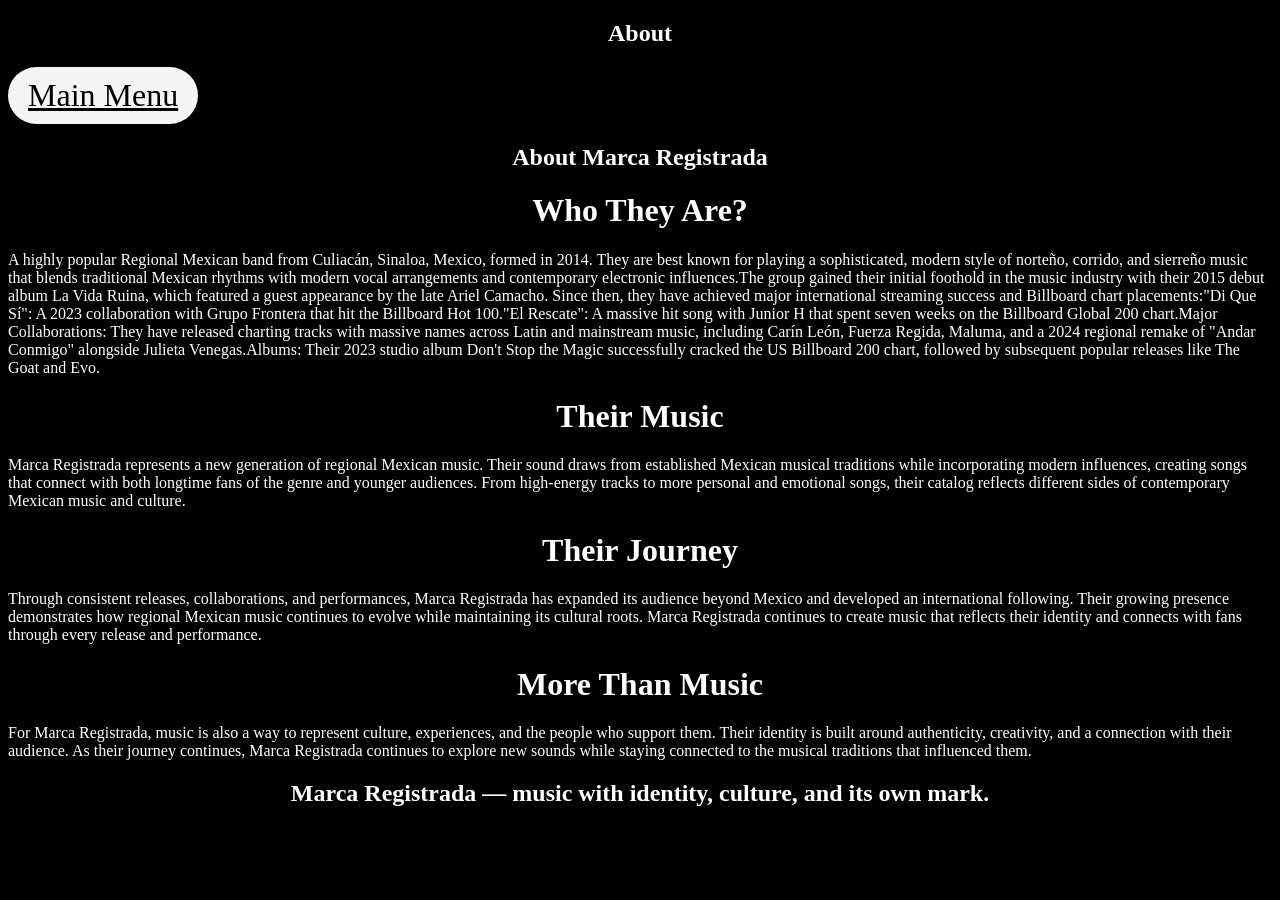
<file: Marca Registrada/marca.html>
<!DOCTYPE html>
<html lang="en">
    <head>
        <meta charset="UTF-8">
        <meta name="viewport" content="width=device-width, initial-scale=1.0">
        <meta name="description" content="Marca-Registrada">
        <title>about Page</title>
        <link rel="stylesheet" href="./global.css" type="text/css">
    </head> 
    <body>

    
         <h2> About</h2>
            
         <a href="../" class="my-button">
            Main Menu
         </a>
            
        <h2> About Marca Registrada
         <h1>Who They Are?</h1>

         <p>  A highly popular Regional Mexican band from Culiacán, Sinaloa, Mexico, formed in 2014.
         They are best known for playing a sophisticated, modern style of norteño, corrido, 
         and sierreño music that blends traditional Mexican rhythms with modern vocal arrangements
          and contemporary electronic influences.The group gained their initial foothold in the music
           industry with their 2015 debut album La Vida Ruina, which featured a guest appearance by the late Ariel Camacho.
          Since then, they have achieved major international streaming success and Billboard
           chart placements:"Di Que Sí": A 2023 collaboration with Grupo Frontera that hit 
           the Billboard Hot 100."El Rescate": A massive hit song with Junior H that spent 
           seven weeks on the Billboard Global 200 chart.Major Collaborations: They have 
           released charting tracks with massive names across Latin and mainstream music,
            including Carín León, Fuerza Regida, Maluma, and a 2024 regional remake of 
            "Andar Conmigo" alongside Julieta Venegas.Albums: Their 2023 studio album 
            Don't Stop the Magic successfully cracked the US Billboard 200 chart, 
            followed by subsequent popular releases like The Goat and Evo.</p>

            <h1>Their Music</h1>
        <p> Marca Registrada represents a new generation of regional Mexican music. Their sound draws from established Mexican musical traditions while incorporating modern influences, creating songs that connect with both longtime fans of the genre and younger audiences.
            From high-energy tracks to more personal and emotional songs, their catalog reflects different sides of contemporary Mexican music and culture.</p>

            <h1>Their Journey</h1>
            <p>Through consistent releases, collaborations, and performances, Marca Registrada has expanded its audience beyond Mexico and developed an international following.
            Their growing presence demonstrates how regional Mexican music continues to evolve while maintaining its cultural roots. Marca Registrada continues to create music that reflects their identity and connects with fans through every release and performance.</p>

        <h1> More Than Music</h1>
            <p>For Marca Registrada, music is also a way to represent culture, experiences, and the people who support them. Their identity is built around authenticity, creativity, and a connection with their audience.
            As their journey continues, Marca Registrada continues to explore new sounds while staying connected to the musical traditions that influenced them.</p>

            <h2>Marca Registrada — music with identity, culture, and its own mark.</h2>

       

    </body>

</html>
</file>
<file: Marca Registrada/global.css>
body{
    background-color: black;
    color:white
    
}
.my-button{
    display: inline-block;
    background-color: whitesmoke;
    color: black;
    padding: 10px 20px;
    border-radius: 30px;
}
a {
    font-size: xx-large;
}
a:hover{
    box-shadow: 0px 10px 10px gray; 
}

h1 {
    
    text-align: center;
}
h2 {
    text-align: center;
}
</file>
